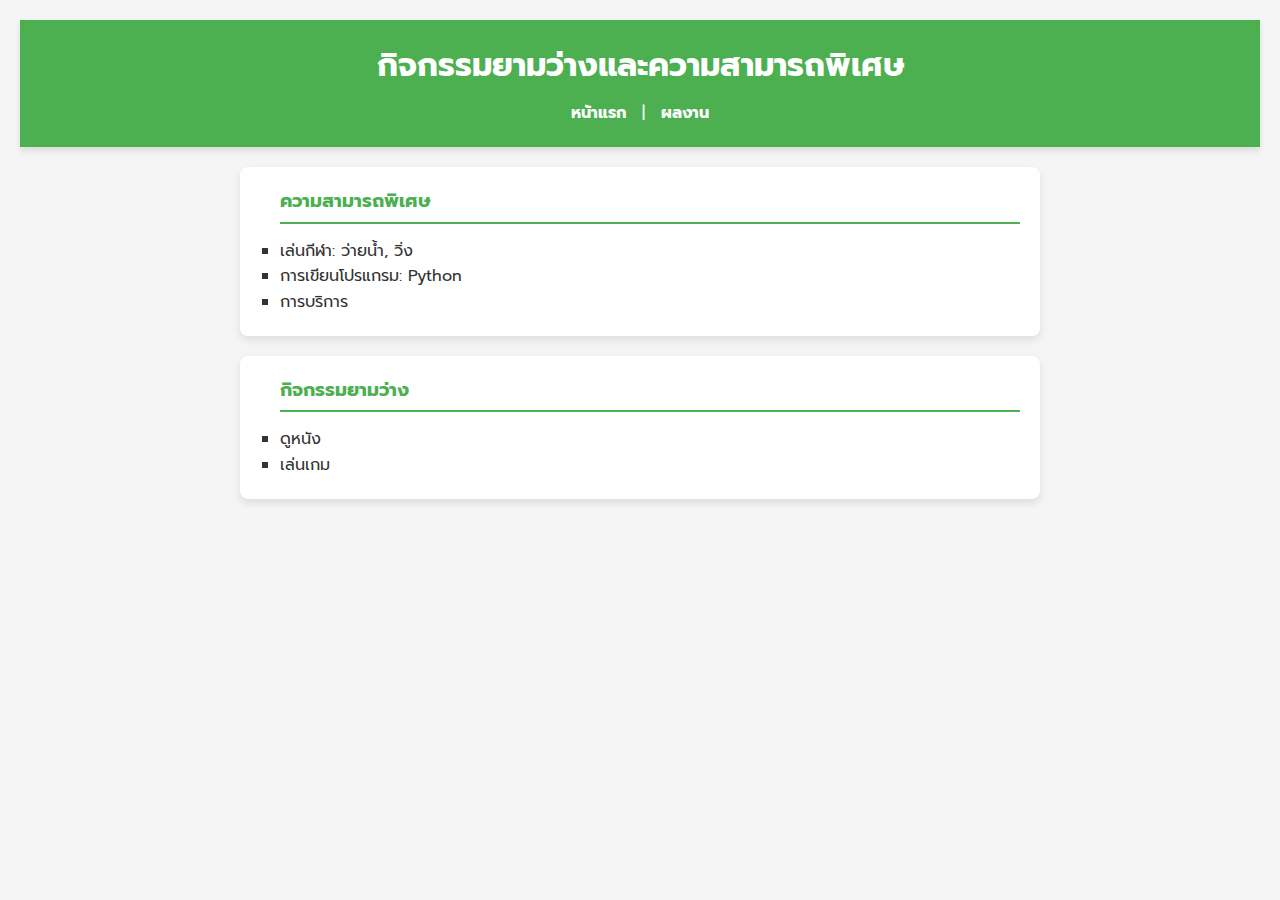
<file: hobbies.html>
<!DOCTYPE html>
<html lang="th">
<head>
    <link href="https://fonts.googleapis.com/css2?family=Prompt:wght@300;400;600&display=swap" rel="stylesheet">
    <meta charset="UTF-8">
    <meta name="viewport" content="width=device-width, initial-scale=1.0">
    <title>กิจกรรมยามว่าง</title>
    <link rel="stylesheet" href="styles.css">
</head>
<body>
    <header>
        <h1>กิจกรรมยามว่างและความสามารถพิเศษ</h1>
        <nav>
            <a href="index.html">หน้าแรก</a> |
            <a href="portfolio.html">ผลงาน</a>
        </nav>
    </header>

    <section id="hobbies">
        <ul>
            <h3>ความสามารถพิเศษ</h3>
            <li>เล่นกีฬา: ว่ายน้ำ, วิ่ง</li>
            <li>การเขียนโปรแกรม: Python</li>
            <li>การบริการ</li>
        </ul>
    </section>

    <section id="hobbies">
        <ul>
            <h3>กิจกรรมยามว่าง</h3>
            <li>ดูหนัง</li>
            <li>เล่นเกม</li>
        </ul>
    </section>
</body>
</html>
</file>
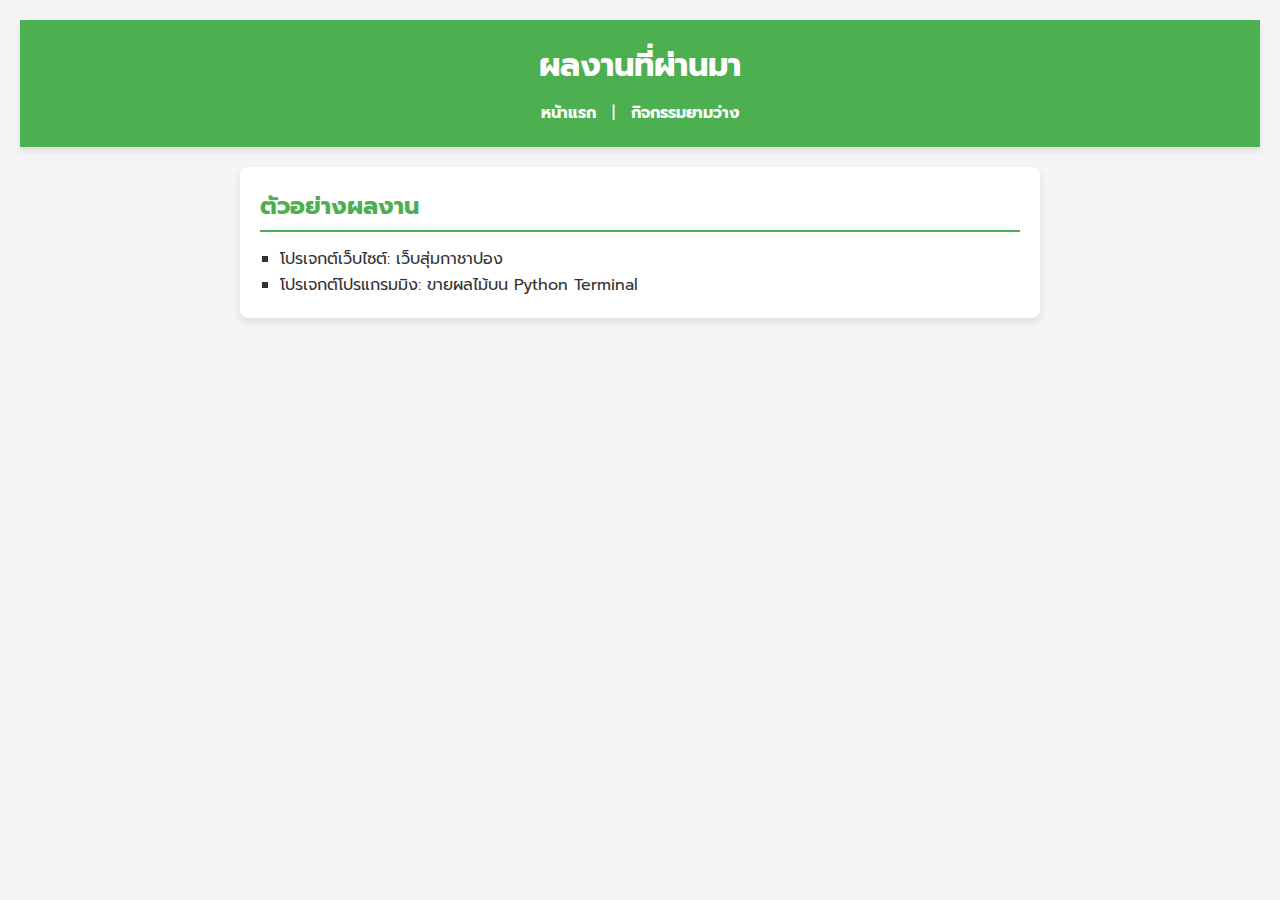
<file: portfolio.html>
<!DOCTYPE html>
<html lang="th">
<head>
    <link href="https://fonts.googleapis.com/css2?family=Prompt:wght@300;400;600&display=swap" rel="stylesheet">
    <meta charset="UTF-8">
    <meta name="viewport" content="width=device-width, initial-scale=1.0">
    <title>ผลงานของฉัน</title>
    <link rel="stylesheet" href="styles.css">
</head>
<body>
    <header>
        <h1>ผลงานที่ผ่านมา</h1>
        <nav>
            <a href="index.html">หน้าแรก</a> |
            <a href="hobbies.html">กิจกรรมยามว่าง</a>
        </nav>
    </header>

    <section id="portfolio">
        <h2>ตัวอย่างผลงาน</h2>
        <ul>
            <li>โปรเจกต์เว็บไซต์: เว็บสุ่มกาชาปอง</li>
            <li>โปรเจกต์โปรแกรมมิง: ขายผลไม้บน Python Terminal</li>
        </ul>
    </section>
</body>
</html>
</file>
<file: styles.css>
/* Reset CSS (ล้างการตั้งค่าเริ่มต้นของเบราว์เซอร์) */
* {
    margin: 0;
    padding: 0;
    box-sizing: border-box;
    font-family: 'Prompt', sans-serif; /* ฟอนต์แนะนำสำหรับภาษาไทย */
}

/* จัดรูปแบบพื้นฐานของ body */
body {
    background-color: #f5f5f5;
    color: #333;
    line-height: 1.6;
    padding: 20px;
}

/* ส่วน Header */
header {
    background-color: #4CAF50;
    color: white;
    text-align: center;
    padding: 20px;
    box-shadow: 0px 4px 6px rgba(0, 0, 0, 0.1);
}

header h1 {
    margin-bottom: 10px;
    font-size: 2rem;
}

nav a {
    color: white;
    text-decoration: none;
    margin: 0 10px;
    font-weight: bold;
}

nav a:hover {
    text-decoration: underline;
}

/* รูปโปรไฟล์ */
.profile {
    width: 150px;
    height: 150px;
    border-radius: 50%;
    margin: 15px 0;
    object-fit: cover; /* ทำให้รูปเต็มวงกลมโดยไม่เสียอัตราส่วน */
    border: 4px solid white;
}

/* Section หลัก */
main, section {
    max-width: 800px;
    margin: 20px auto;
    padding: 20px;
    background-color: white;
    border-radius: 8px;
    box-shadow: 0px 4px 8px rgba(0, 0, 0, 0.1);
}

/* การตกแต่งสำหรับหัวข้อ */
h2 {
    color: #4CAF50;
    margin-bottom: 15px;
    border-bottom: 2px solid #4CAF50;
    padding-bottom: 5px;
}

h3 {
    color: #4CAF50;
    margin-bottom: 15px;
    border-bottom: 2px solid #4CAF50;
    padding-bottom: 5px;
}

h4 {
    color: #4CAF50;
    margin-bottom: 15px;
    border-bottom: 2px solid #4CAF50;
    padding-bottom: 5px;
}

/* ลิสต์ */
ul {
    list-style-type: square;
    padding-left: 20px;
}

/* ลิงก์ */
a {
    color: #4CAF50;
    text-decoration: none;
}

a:hover {
    text-decoration: underline;
}

/* Footer */
footer {
    text-align: center;
    margin-top: 20px;
    padding: 10px;
    background-color: #333;
    color: white;
    border-radius: 8px;
}
</file>
